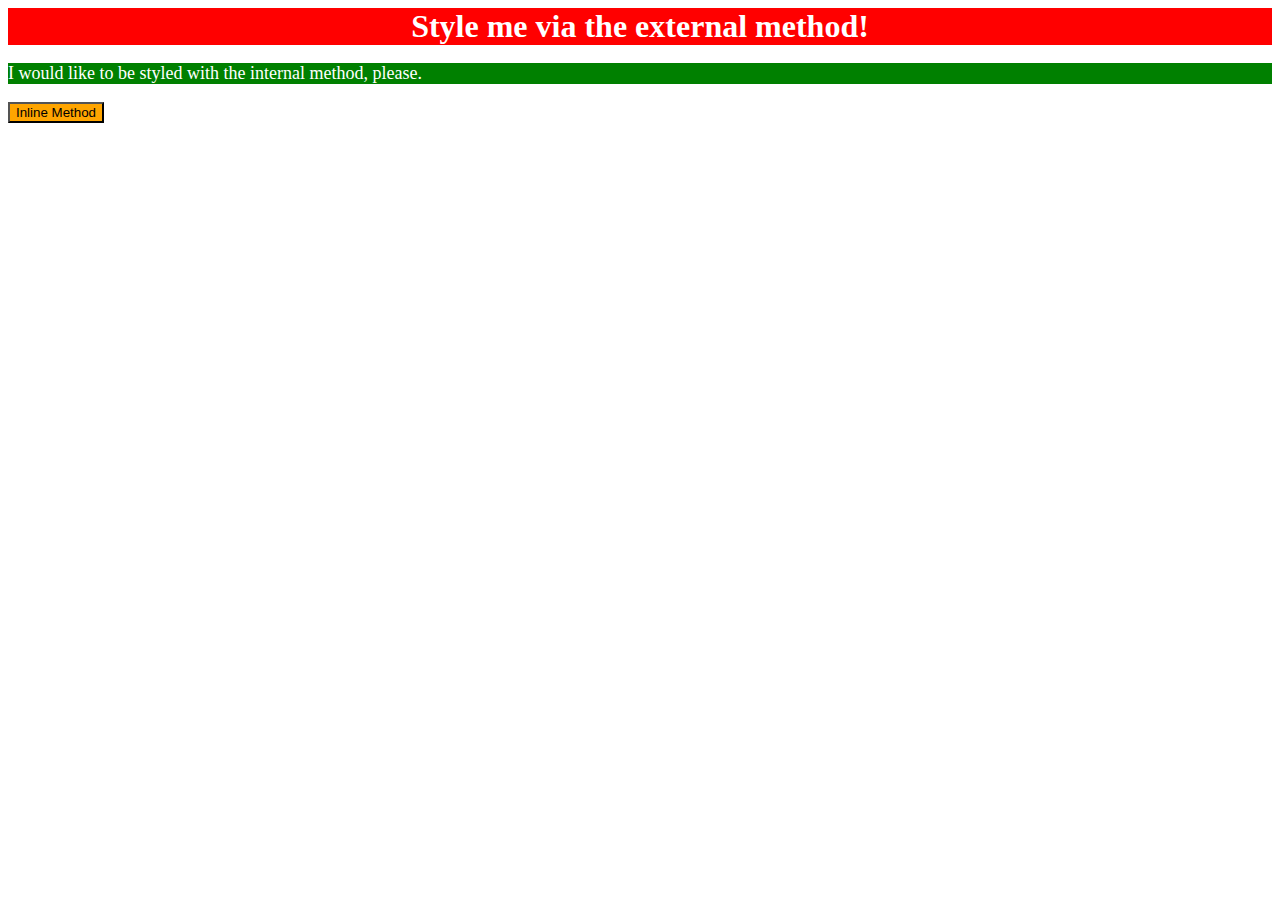
<file: foundations/intro-to-css/01-css-methods/index.html>
<!DOCTYPE html>
<html lang="en">
  <head>
    <meta charset="UTF-8">
    <meta http-equiv="X-UA-Compatible" content="IE=edge">
    <meta name="viewport" content="width=device-width, initial-scale=1.0">
    <title>Methods for Adding CSS</title>
    <link rel="stylesheet" href="style.css">
    <style> p {
      color: white;
      background-color: green;
      font-size: 18px;

      </style>
  </head>
  <body>
    <div>Style me via the external method!</div>
    <p>I would like to be styled with the internal method, please.</p>
    <button style="background-color: orange;">Inline Method</button>
  </body>
</html>
</file>
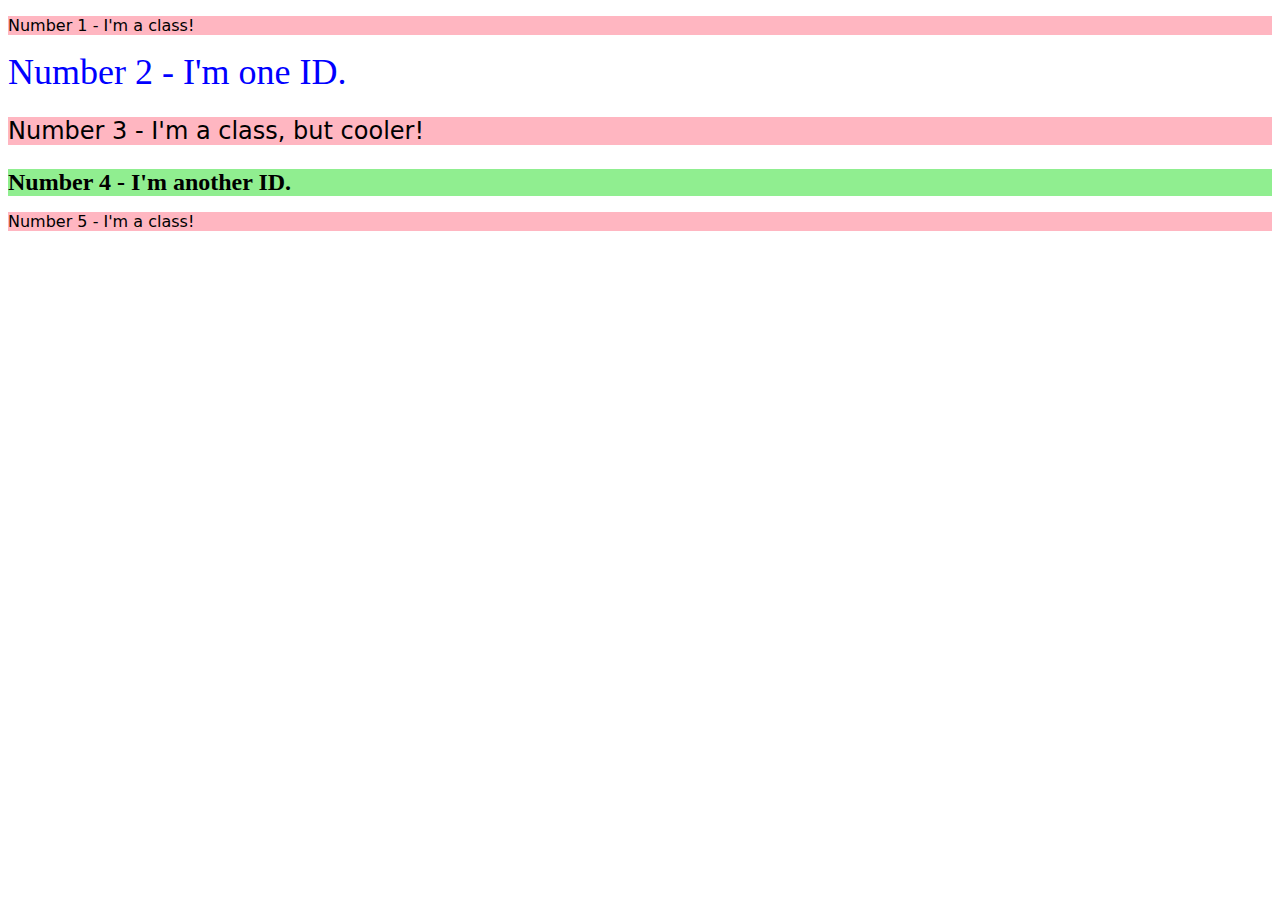
<file: foundations/intro-to-css/02-class-id-selectors/index.html>
<!DOCTYPE html>
<html lang="en">
  <head>
    <meta charset="UTF-8">
    <meta http-equiv="X-UA-Compatible" content="IE=edge">
    <meta name="viewport" content="width=device-width, initial-scale=1.0">
    <title>Class and ID Selectors</title>
    <link rel="stylesheet" href="style.css">
  </head>
  <body>
    <p class="odd-numbers">Number 1 - I'm a class!</p>
    <div id="second">Number 2 - I'm one ID.</div>
    <p class="third">Number 3 - I'm a class, but cooler!</p>
    <div id="forth">Number 4 - I'm another ID.</div>
    <p class="odd-numbers">Number 5 - I'm a class!</p>
  </body>
</html>
</file>
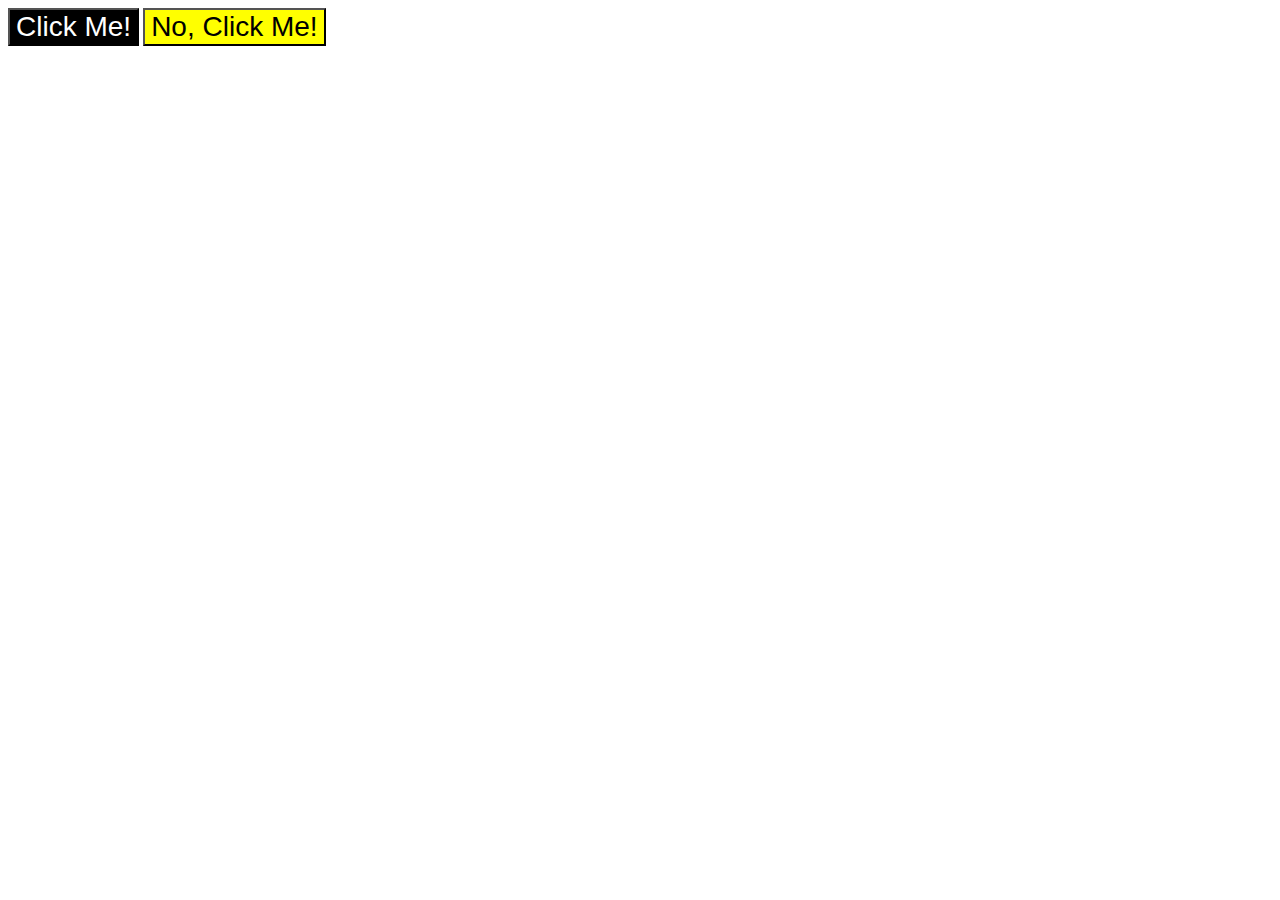
<file: foundations/intro-to-css/03-grouping-selectors/index.html>
<!DOCTYPE html>
<html lang="en">
  <head>
    <meta charset="UTF-8">
    <meta http-equiv="X-UA-Compatible" content="IE=edge">
    <meta name="viewport" content="width=device-width, initial-scale=1.0">
    <title>Grouping Selectors</title>
    <link rel="stylesheet" href="style.css">
  </head>
  <body>
    <button class="font first">Click Me!</button>
    <button class="font second">No, Click Me!</button>
  </body>
</html>
</file>
<file: foundations/intro-to-css/01-css-methods/style.css>
div {
    color: white;
    background-color: red;
    font-size: 32px;
    text-align: center;
    font-weight: bold;
}
</file>
<file: foundations/intro-to-css/02-class-id-selectors/style.css>
.odd-numbers,
.third{
   background-color:lightpink;
   font-family: veranda, "DejaVu Sans", sans-serif; 
}

.third{
    font-size: 24px;
}

#second{
    color: blue;
    font-size: 36px;
}

#forth{
    background-color: lightgreen;
    font-size: 24px;
    font-weight: bold;
}
</file>
<file: foundations/intro-to-css/03-grouping-selectors/style.css>
.font{
font: helvetica, "times new roman", sans-serif;
font-size: 28px;
}
.first{
    color: white;
    background-color: black;
}
.second{
    background-color: yellow;
}
</file>
